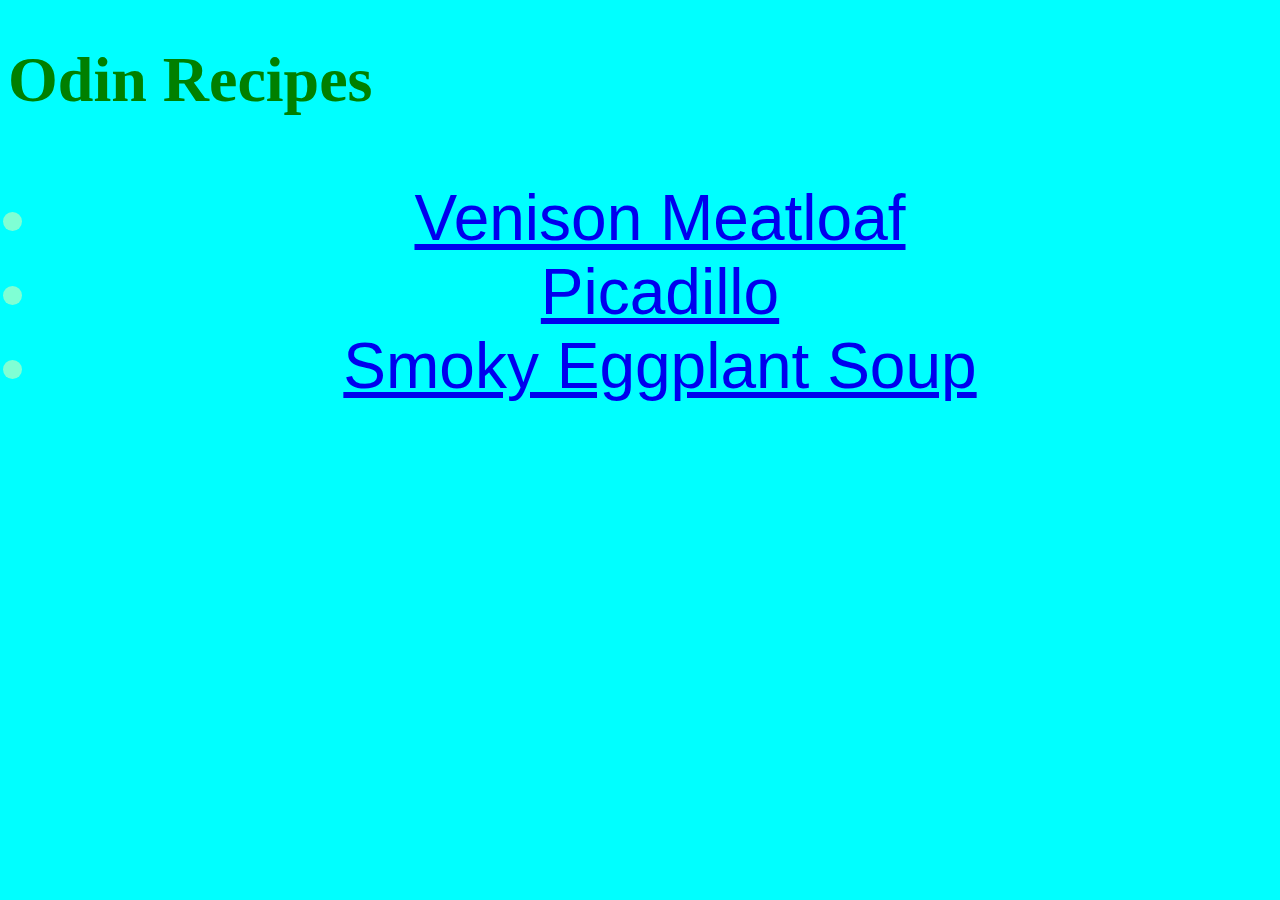
<file: index.html>
<!DOCTYPE html>
<html lang="en">
    <head>
        <meta charset="UTF-8">
        <link rel="stylesheet" href="styles.css">
        <title>Odin Recipes</title>
        <body>
            <h1>Odin Recipes</h1>
                <ul style="color: aquamarine; text-align: center; font-size: 48pt;">
                    <li><a href="recipes/venison-meatloaf.html">Venison Meatloaf</a></li>
                    <li><a href="recipes/picadillo.html">Picadillo</a></li>
                    <li><a href="recipes/eggplant-soup.html">Smoky Eggplant Soup</a></li>
                </ul>
        </body>
    </head>
</html>
</file>
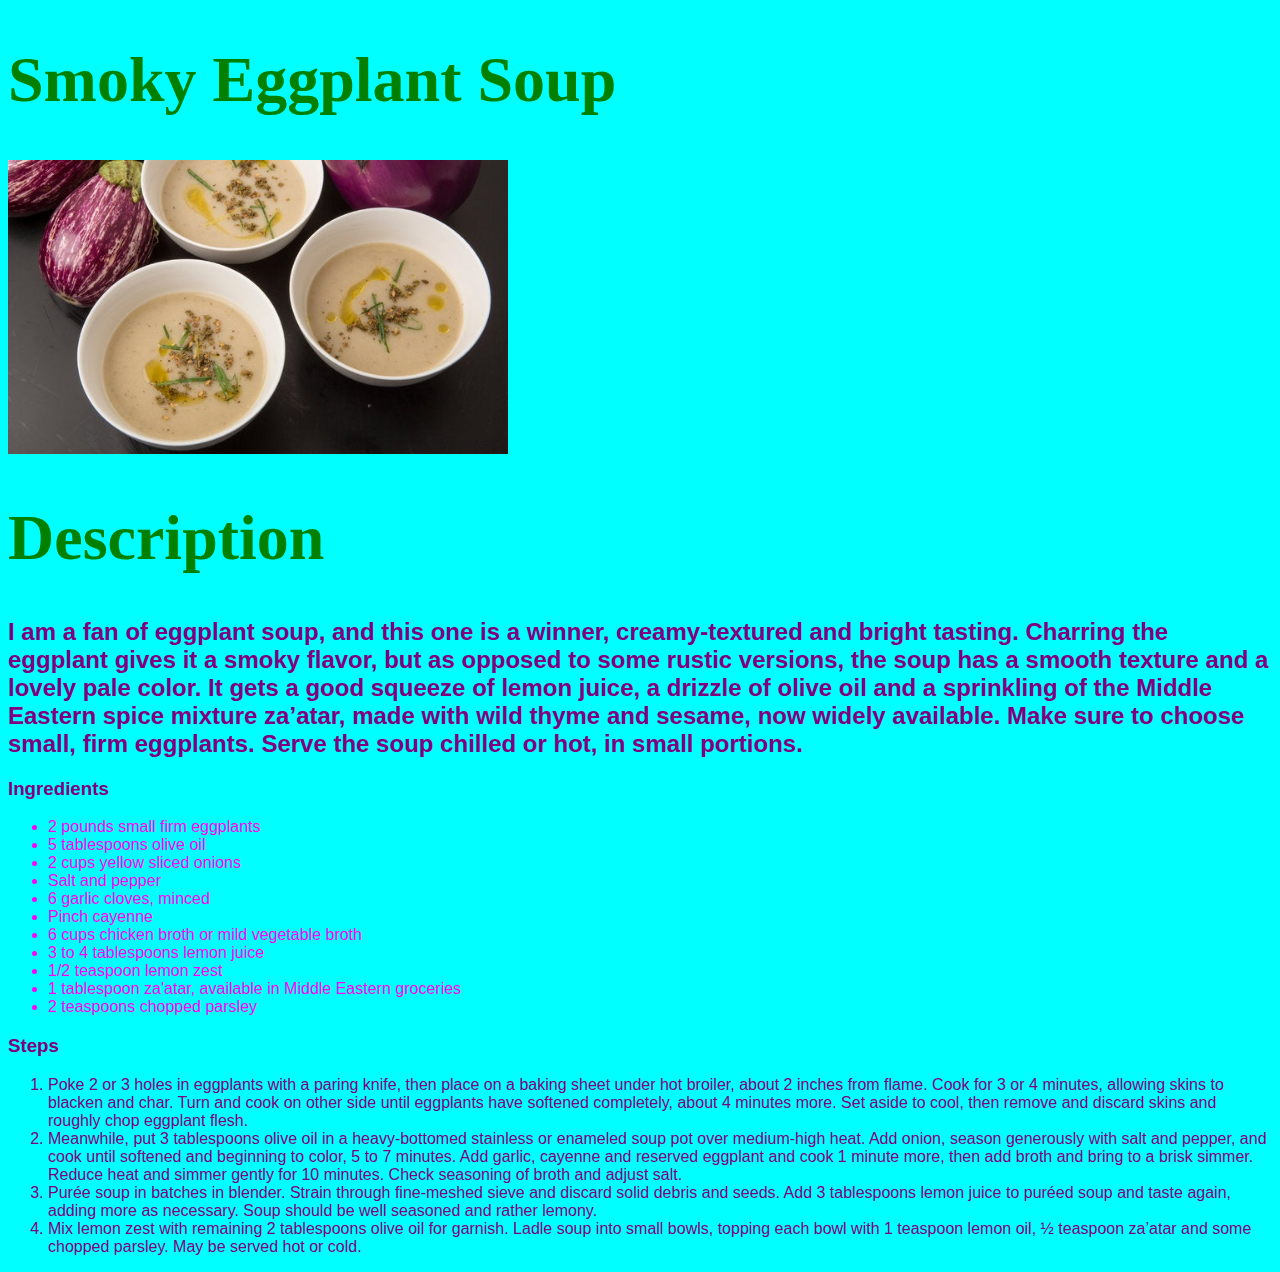
<file: recipes/eggplant-soup.html>
<!doctype html>
<html lang="en">
    <head>
        <meta charset="UTF-8">
        <link rel="stylesheet" href="../styles.css">
        <title>Smoky Eggplant Soup</title>
        <h1>Smoky Eggplant Soup</h1>
        <img src="eggplant-soup.jpeg" alt="Eggplant-Soup">
    </head>
        <body>
            <h1>Description</h1>
            <h2>I am a fan of eggplant soup, and this one is a winner, creamy-textured and bright tasting. Charring the eggplant gives it a smoky flavor, but as opposed to some rustic versions, the soup has a smooth texture and a lovely pale color. It gets a good squeeze of lemon juice, a drizzle of olive oil and a sprinkling of the Middle Eastern spice mixture za’atar, made with wild thyme and sesame, now widely available. Make sure to choose small, firm eggplants. Serve the soup chilled or hot, in small portions.</h2>

                <h3>Ingredients</h3>
                    <ul class="ingredients-list">
                        <li>2 pounds small firm eggplants</li> 
                        <li>5 tablespoons olive oil</li>
                        <li>2 cups yellow sliced onions</li>
                        <li>Salt and pepper</li>
                        <li>6 garlic cloves, minced</li>
                        <li>Pinch cayenne</li>
                        <li>6 cups chicken broth or mild vegetable broth</li>
                        <li>3 to 4 tablespoons lemon juice</li>
                        <li>1/2 teaspoon lemon zest</li>
                        <li>1 tablespoon za'atar, available in Middle Eastern groceries</li>
                        <li>2 teaspoons chopped parsley</li>
                    </ul>

                <h3>Steps</h3>
                    <ol>
                        <li>Poke 2 or 3 holes in eggplants with a paring knife, then place on a baking sheet under hot broiler, about 2 inches from flame. Cook for 3 or 4 minutes, allowing skins to blacken and char. Turn and cook on other side until eggplants have softened completely, about 4 minutes more. Set aside to cool, then remove and discard skins and roughly chop eggplant flesh.</li>
                        <li>Meanwhile, put 3 tablespoons olive oil in a heavy-bottomed stainless or enameled soup pot over medium-high heat. Add onion, season generously with salt and pepper, and cook until softened and beginning to color, 5 to 7 minutes. Add garlic, cayenne and reserved eggplant and cook 1 minute more, then add broth and bring to a brisk simmer. Reduce heat and simmer gently for 10 minutes. Check seasoning of broth and adjust salt.</li>
                        <li>Purée soup in batches in blender. Strain through fine-meshed sieve and discard solid debris and seeds. Add 3 tablespoons lemon juice to puréed soup and taste again, adding more as necessary. Soup should be well seasoned and rather lemony.</li>
                        <li>Mix lemon zest with remaining 2 tablespoons olive oil for garnish. Ladle soup into small bowls, topping each bowl with 1 teaspoon lemon oil, ½ teaspoon za’atar and some chopped parsley. May be served hot or cold.</li>
                    </ol>
        </body>
</html>
</file>
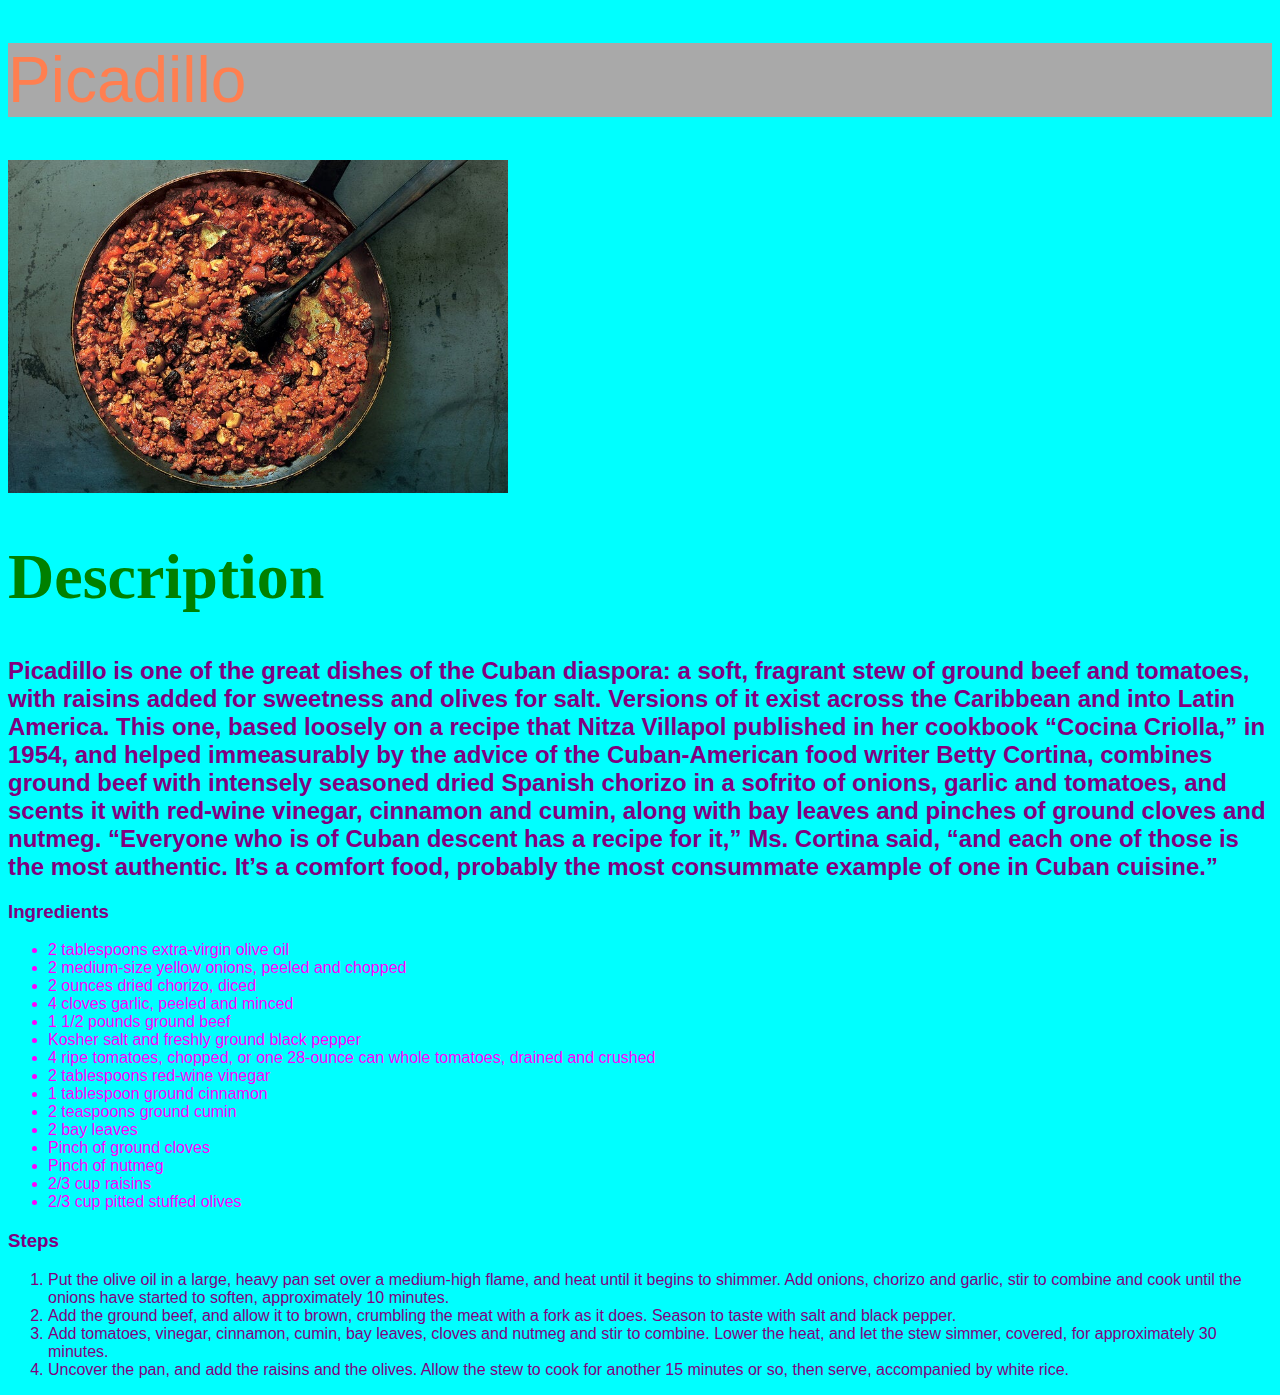
<file: recipes/picadillo.html>
<!doctype html>
<html lang="en">

<head>
    <meta charset="UTF-8">
    <link rel="stylesheet" href="../styles.css">
    <title>Picadillo Recipe</title>
    <h1 id="title">Picadillo</h1>
    <img src="picadillo.jpeg" alt=Picadillo>
</head>
    <body>
        <h1>Description</h1>
        <h2>Picadillo is one of the great dishes of the Cuban diaspora: a soft, fragrant stew of ground beef and tomatoes, with raisins added for sweetness and olives for salt. Versions of it exist across the Caribbean and into Latin America. This one, based loosely on a recipe that Nitza Villapol published in her cookbook “Cocina Criolla,” in 1954, and helped immeasurably by the advice of the Cuban-American food writer Betty Cortina, combines ground beef with intensely seasoned dried Spanish chorizo in a sofrito of onions, garlic and tomatoes, and scents it with red-wine vinegar, cinnamon and cumin, along with bay leaves and pinches of ground cloves and nutmeg. “Everyone who is of Cuban descent has a recipe for it,” Ms. Cortina said, “and each one of those is the most authentic. It’s a comfort food, probably the most consummate example of one in Cuban cuisine.”</h2>
    
            <h3>Ingredients</h3>
                <ul class="ingredients-list">
                    <li>2 tablespoons extra-virgin olive oil</li>
                    <li>2 medium-size yellow onions, peeled and chopped</li>
                    <li>2 ounces dried chorizo, diced</li>
                    <li>4 cloves garlic, peeled and minced</li>
                    <li>1 1/2 pounds ground beef</li>
                    <li>Kosher salt and freshly ground black pepper</li>
                    <li>4 ripe tomatoes, chopped, or one 28-ounce can whole tomatoes, drained and crushed</li>
                    <li>2 tablespoons red-wine vinegar</li>
                    <li>1 tablespoon ground cinnamon</li>
                    <li>2 teaspoons ground cumin</li>
                    <li>2 bay leaves</li>
                    <li>Pinch of ground cloves</li>
                    <li>Pinch of nutmeg</li>
                    <li>2/3 cup raisins</li>
                    <li>2/3 cup pitted stuffed olives</li>
                </ul>

                <h3>Steps</h3>
                    <ol>
                        <li>Put the olive oil in a large, heavy pan set over a medium-high flame, and heat until it begins to shimmer. Add onions, chorizo and garlic, stir to combine and cook until the onions have started to soften, approximately 10 minutes.</li>
                        <li>Add the ground beef, and allow it to brown, crumbling the meat with a fork as it does. Season to taste with salt and black pepper.</li>
                        <li>Add tomatoes, vinegar, cinnamon, cumin, bay leaves, cloves and nutmeg and stir to combine. Lower the heat, and let the stew simmer, covered, for approximately 30 minutes.</li>
                        <li>Uncover the pan, and add the raisins and the olives. Allow the stew to cook for another 15 minutes or so, then serve, accompanied by white rice.</li>
                    </ol>
    </body>

</html>
</file>
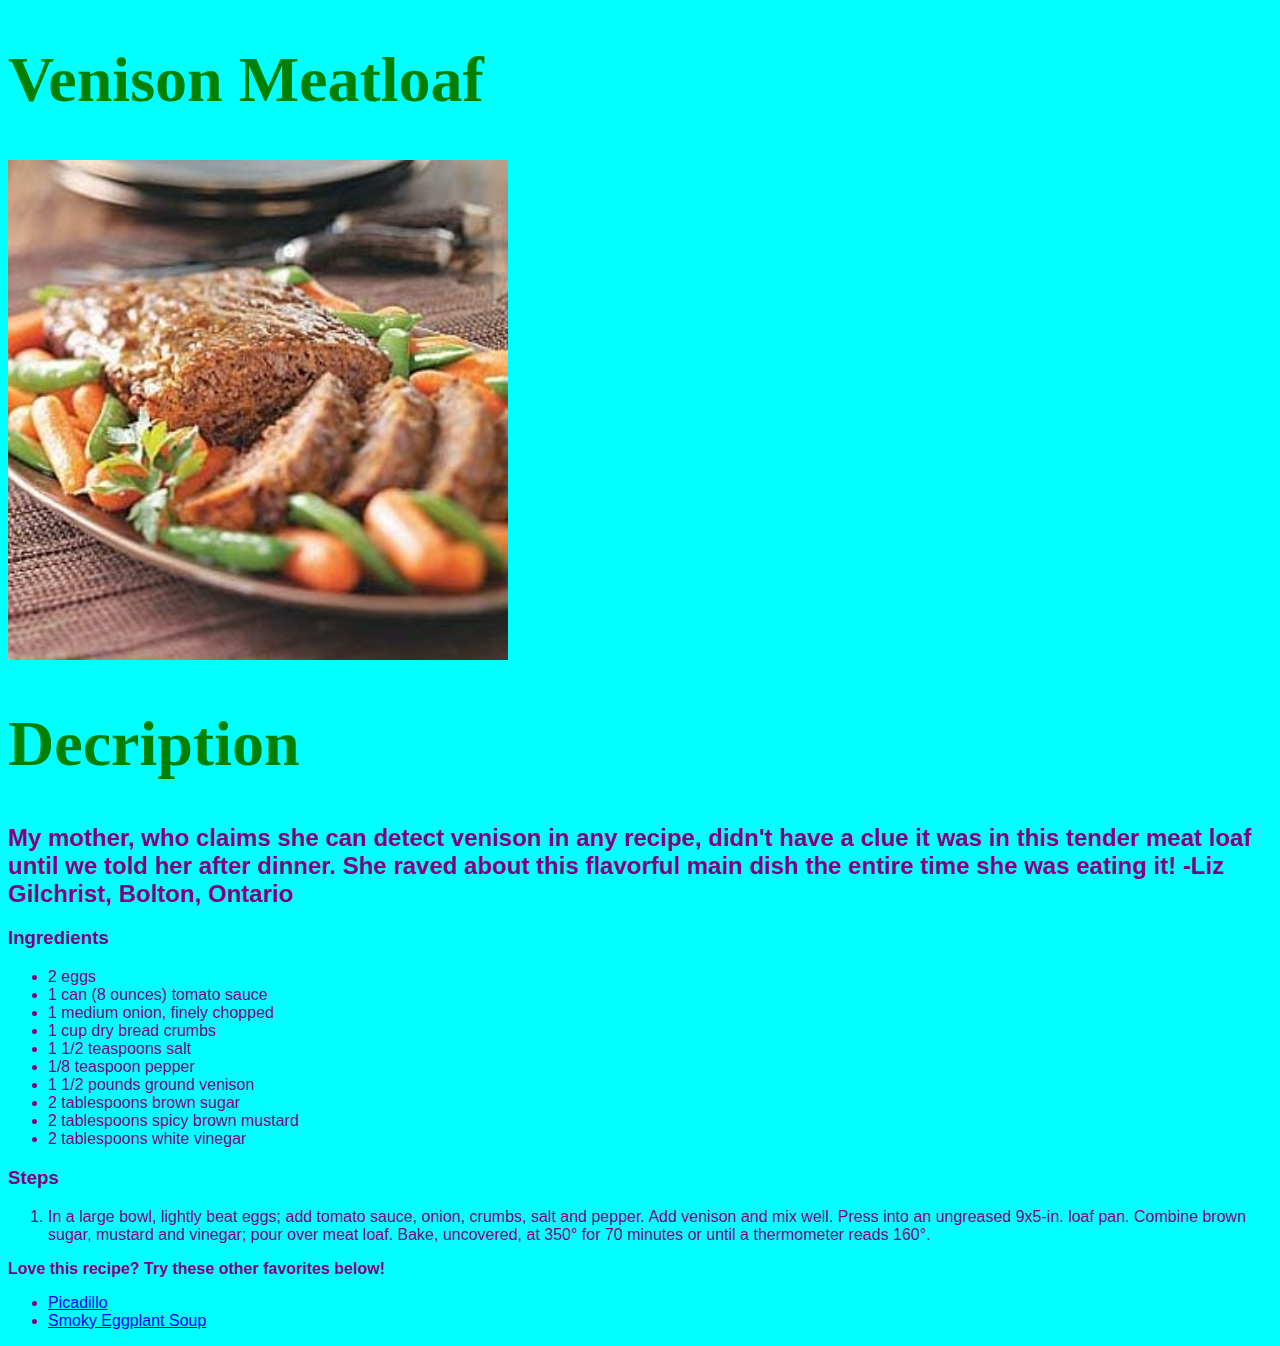
<file: recipes/venison-meatloaf.html>
<!DOCTYPE html>
<html lang="en">
    <head>
        <meta charset="UTF-8">
        <link rel="stylesheet" href="../styles.css">
        <title>Venison Meatloaf Recipe</title>
        <h1>Venison Meatloaf</h1>
        <img src="exps2087_HC1785943D9C-1.jpeg" alt="venison-meatloaf">
     </head>
     <body>
        <h1>Decription</h1>
       <h2>My mother, who claims she can detect venison in any recipe, didn't have a clue it was in this tender meat loaf until we told her after dinner. She raved about this flavorful main dish the entire time she was eating it! -Liz Gilchrist, Bolton, Ontario</h2> 
       
       <h3>Ingredients</h3> 
            <ul>
                <li>2 eggs</li>
                <li>1 can (8 ounces) tomato sauce</li>
                <li>1 medium onion, finely chopped</li>
                <li>1 cup dry bread crumbs</li>
                <li>1 1/2 teaspoons salt</li>
                <li>1/8 teaspoon pepper</li>
                <li>1 1/2 pounds ground venison</li>
                <li>2 tablespoons brown sugar</li>
                <li>2 tablespoons spicy brown mustard</li>
                <li>2 tablespoons white vinegar</li>
            </ul>

        <h3>Steps</h3>
            <ol>
                <li>In a large bowl, lightly beat eggs; add tomato sauce, onion, crumbs, salt and pepper. Add venison and mix well. Press into an ungreased 9x5-in. loaf pan. Combine brown sugar, mustard and vinegar; pour over meat loaf. Bake, uncovered, at 350° for 70 minutes or until a thermometer reads 160°.
                </li>
            </ol>
            <p><strong>Love this recipe? Try these other favorites below!</p></strong></p>
                <ul>
            <li><a href="picadillo.html">Picadillo</a></li>
            <li><a href="eggplant-soup.html">Smoky Eggplant Soup</a></li>
                </ul>

     </body>
</html>
</file>
<file: styles.css>
body {
    color:purple;
    background-color: aqua;
    font-family: Arial, Helvetica, sans-serif;
}

h1 {
    color: green;
    font-family: Cambria, Cochin, Georgia, Times, 'Times New Roman', serif;
    font-size: 48pt;
}

.ingredients-list {
    color: fuchsia;
}

#title {
font-weight: 700;
color: coral;
background-color: darkgrey;
font-family: 'Lucida Sans', 'Lucida Sans Regular', 'Lucida Grande', 'Lucida Sans Unicode', Geneva, Verdana, sans-serif;
font-weight: 100;
}

img {
height: auto;
width: 500px;
}
</file>
